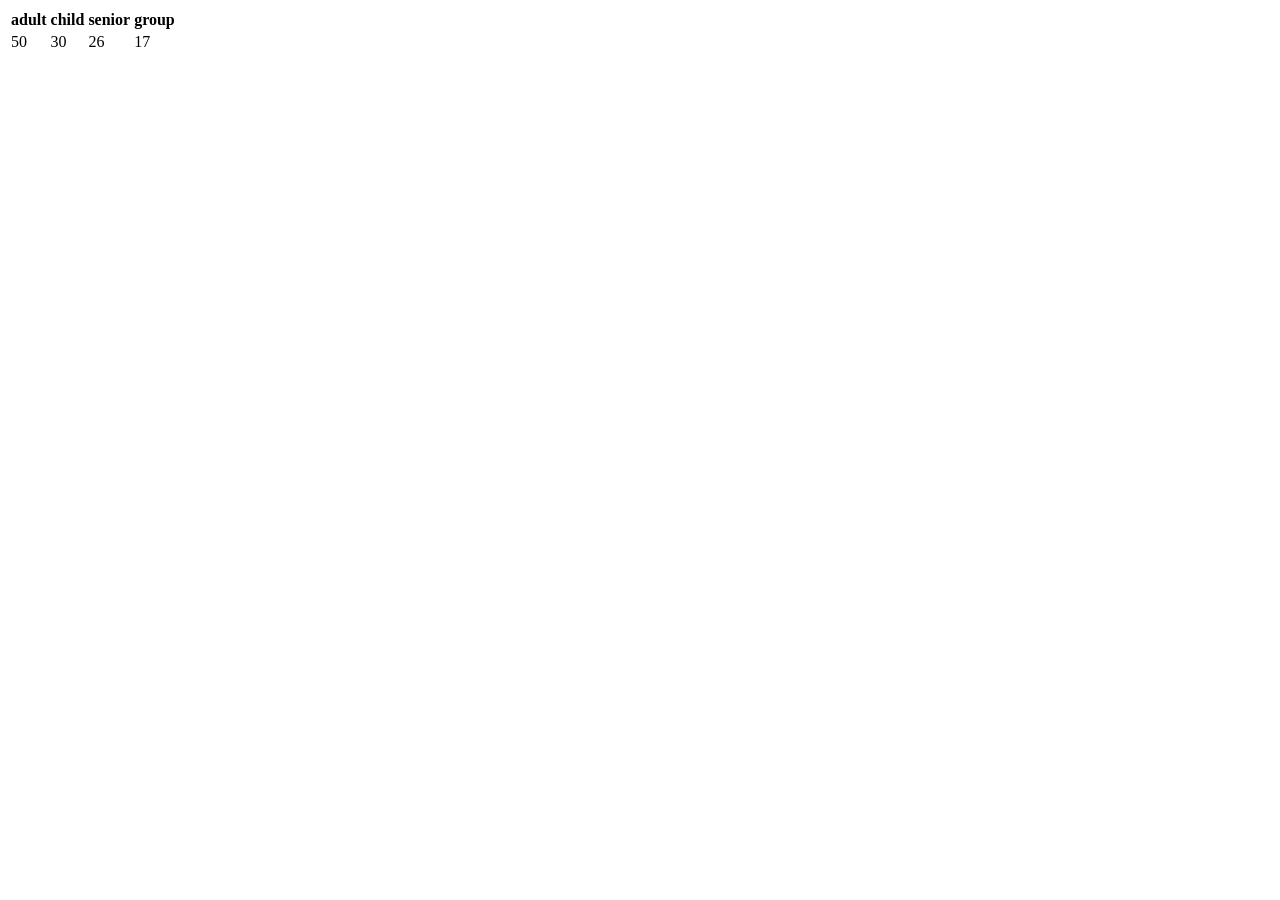
<file: pricing.html>
<!DOCTYPE html>
<html lang="en">
<head>
    <meta charset="UTF-8">
    <meta name="viewport" content="width=device-width, initial-scale=1.0">
    <title>Document</title>
</head>
<body>
    <main>
        <table>
            <thead>
<tr>
    <th>adult</th>
    <th>child</th>
    <th>senior</th>
    <th>group</th>
</tr></thead>
<tbody>
<tr>
    <td>50</td>
    <td>30</td>
    <td>26</td>
    <td>17</td>
</tr></tbody>

        </table>
    </main>
</body>
</html>
</file>
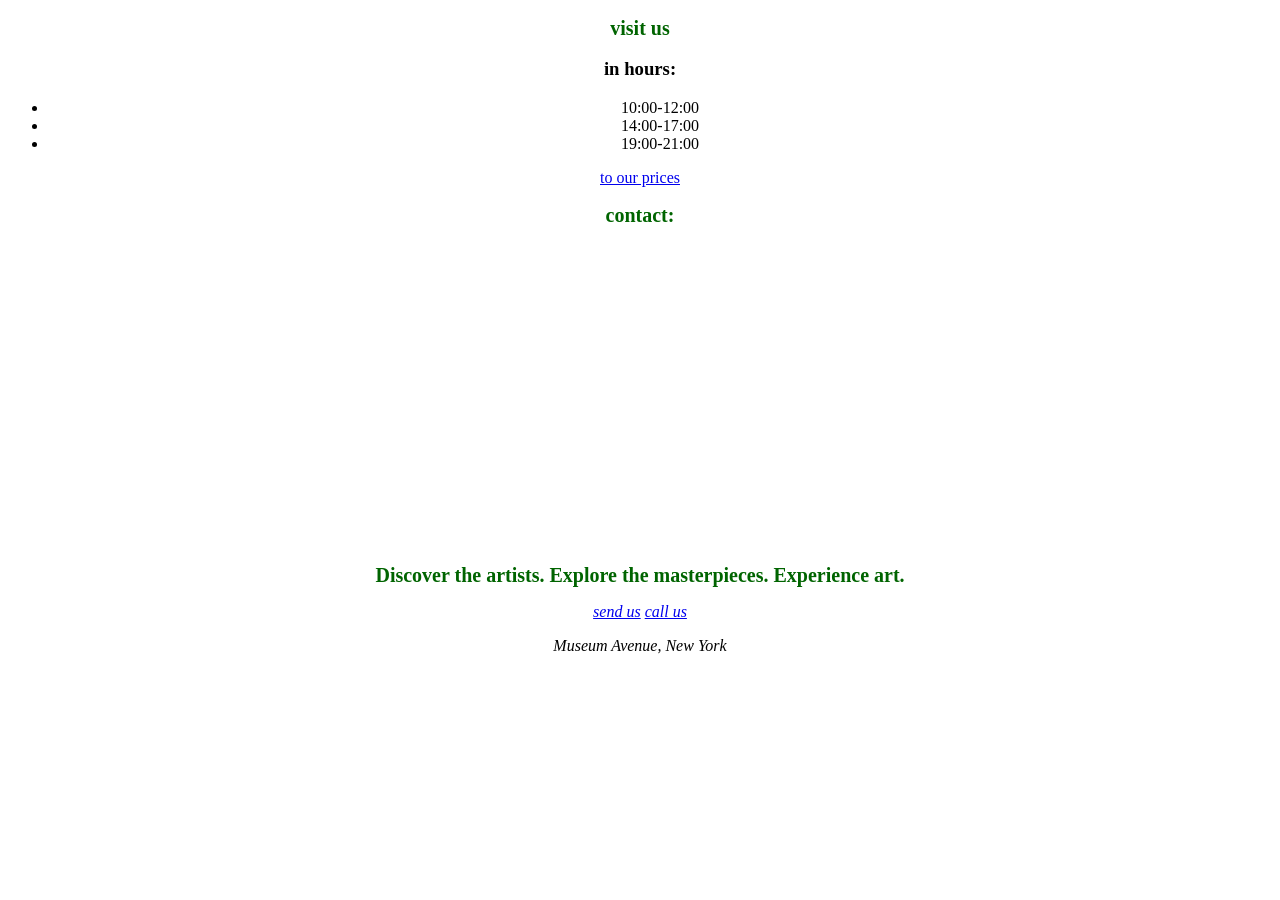
<file: visit.html>
<!doctype html>
<html lang="en">
  <head>
    <meta charset="UTF-8" />
    <meta name="viewport" content="width=device-width, initial-scale=1.0" />
    <title>Mini Art Museum - Visit &amp; Contact</title>
    <link rel="stylesheet" href="css/style.css" />
  </head>
  <body>
   <h2>visit us</h2>
<main>
  <h3>in hours:
  </h3>
  <ul>
    <li>10:00-12:00</li>
    <li>14:00-17:00</li>
    <li>19:00-21:00</li>
  </ul>
  <a href="./pricing.html">to our prices</a>
  <h2>contact:</h2>
  <iframe src="https://www.google.com/maps/embed?pb=!1m14!1m12!1m3!1d12121.133624104585!2d34.65222853010485!3d31.78224905302185!2m3!1f0!2f0!3f0!3m2!1i1024!2i768!4f13.1!5e0!3m2!1siw!2sil!4v1791282084619!5m2!1siw!2sil" width="400" height="300" style="border:0;" allowfullscreen="" loading="lazy" referrerpolicy="strict-origin-when-cross-origin"></iframe><h2>Discover the artists. Explore the masterpieces. Experience art.</h2>
<address>
  <a href="mailto:aaa@gmail.com">send us</a>
  <a href="050123456">call us</a>
  <p>Museum Avenue, New York</p>
</address>

</main>
  </body>
</html>
</file>
<file: css/style.css>
.thumbnail{
  border:3px solid black;
  border-radius: 3px;
  height: 70px;
  width: 70px;
}
.popupImg{
  height: 700px;
  width: 800px;
}
h1,h2{color: darkgreen;
font-size: 20px;
text-align: center;}
/*the specificity score : 2**/
nav a{text-transform: uppercase;
font-weight: bold;}
footer{background-color: rgb(0, 12, 12);
color:rgb(234, 217, 217)}
.artist-card{border: 2px solid rgb(8, 57, 205);
border-radius: 10px;
background-color: rgb(81, 229, 204);
padding: 10px;
margin: 10px 60px;
height: 620px;


}
#welcome{font-size: 22px;}
/*the specificity score : 101**/
#Vincent h2{color: rgb(84, 161, 8);}
#Leonardo h2{color: rgb(210, 237, 6);}
#Claude h2{color: rgb(215, 16, 175);}
/*the specificity score : 4**/
main article section a{background-color: rgb(80, 80, 219);
padding: 15px;
font-size: 20px;
border-radius: 30px;
color: aliceblue;}

article h2{color:rgb(29, 110, 46)}
/**this wins since the class***/
.artist-card h2{color:brown}

body{text-align: center;}
.goto{padding: 10px;
background-color: darkcyan;
text-decoration:none;
color: antiquewhite;}
.goto:hover{padding: 15px;}
.main-index{
  position: relative;
  height: 500px;
}
.index-card{position: absolute;
top:260px;
}
.card1{
left: 0;
width: 30%;
}
.card2{
  left: 550px;
  width: 30%;
}
.card3{left:70%}
</file>
